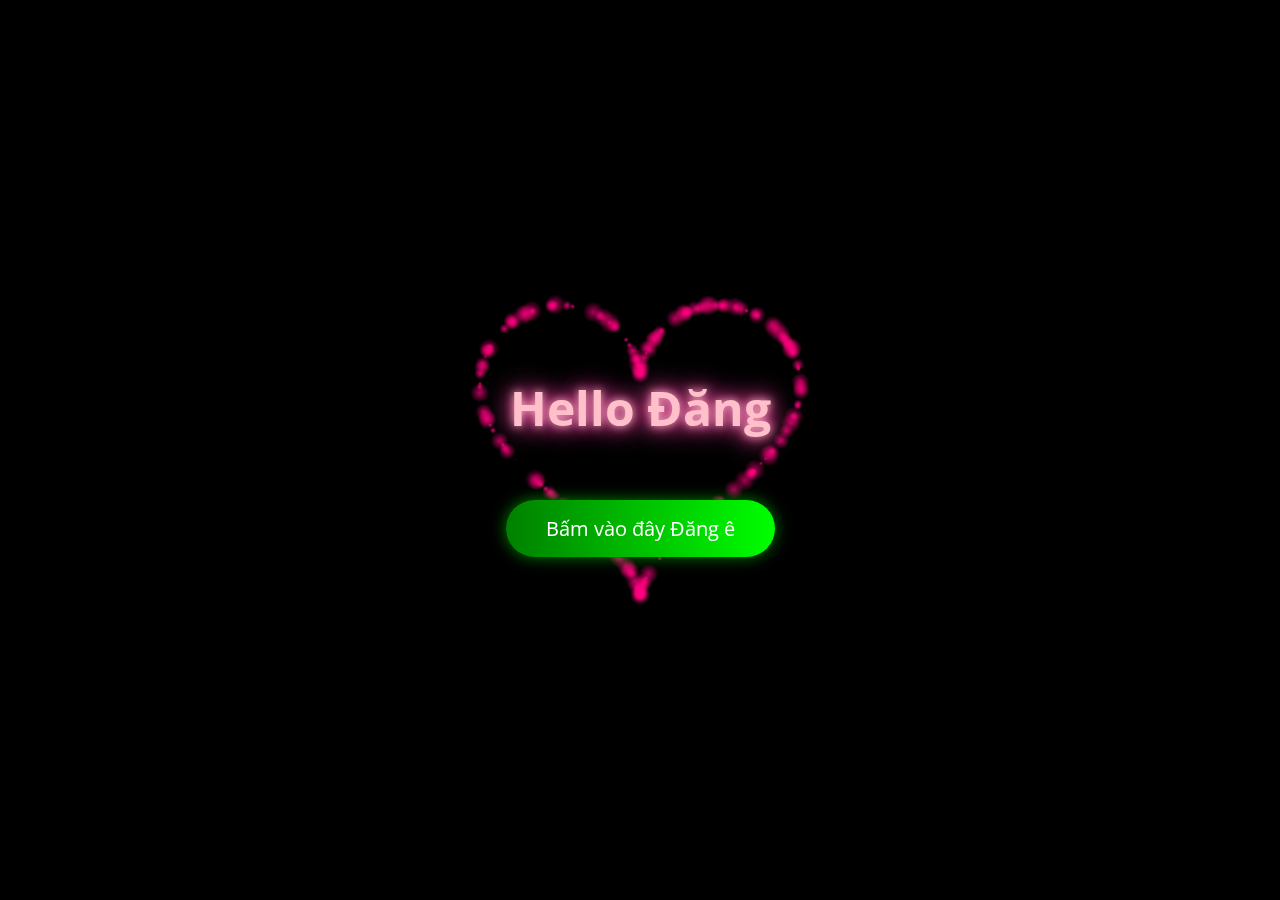
<file: index.html>
<!DOCTYPE html>
<html lang="en">
<head>
  <meta charset="UTF-8">
  <title>Hello Đăng 💖</title>
  <meta name="viewport" content="width=device-width, initial-scale=1.0" />
  <link href="https://fonts.googleapis.com/css2?family=Open+Sans&display=swap" rel="stylesheet">
  <link rel="stylesheet" href="button_haha.css">
</head>
<body>
  <!-- Hiệu ứng nền trái tim -->
  <canvas id="pinkboard"></canvas>

  <!-- Nội dung chính -->
  <div class="container">
    <h1>Hello Đăng</h1>
    <a href="wtf.html" class="btn">Bấm vào đây Đăng ê</a>
    <a href="googlefd1eb6a8a3xxxx.html" </a>
  </div>

  <script src="pink_heart.js"></script>
</body>
</html>
</file>
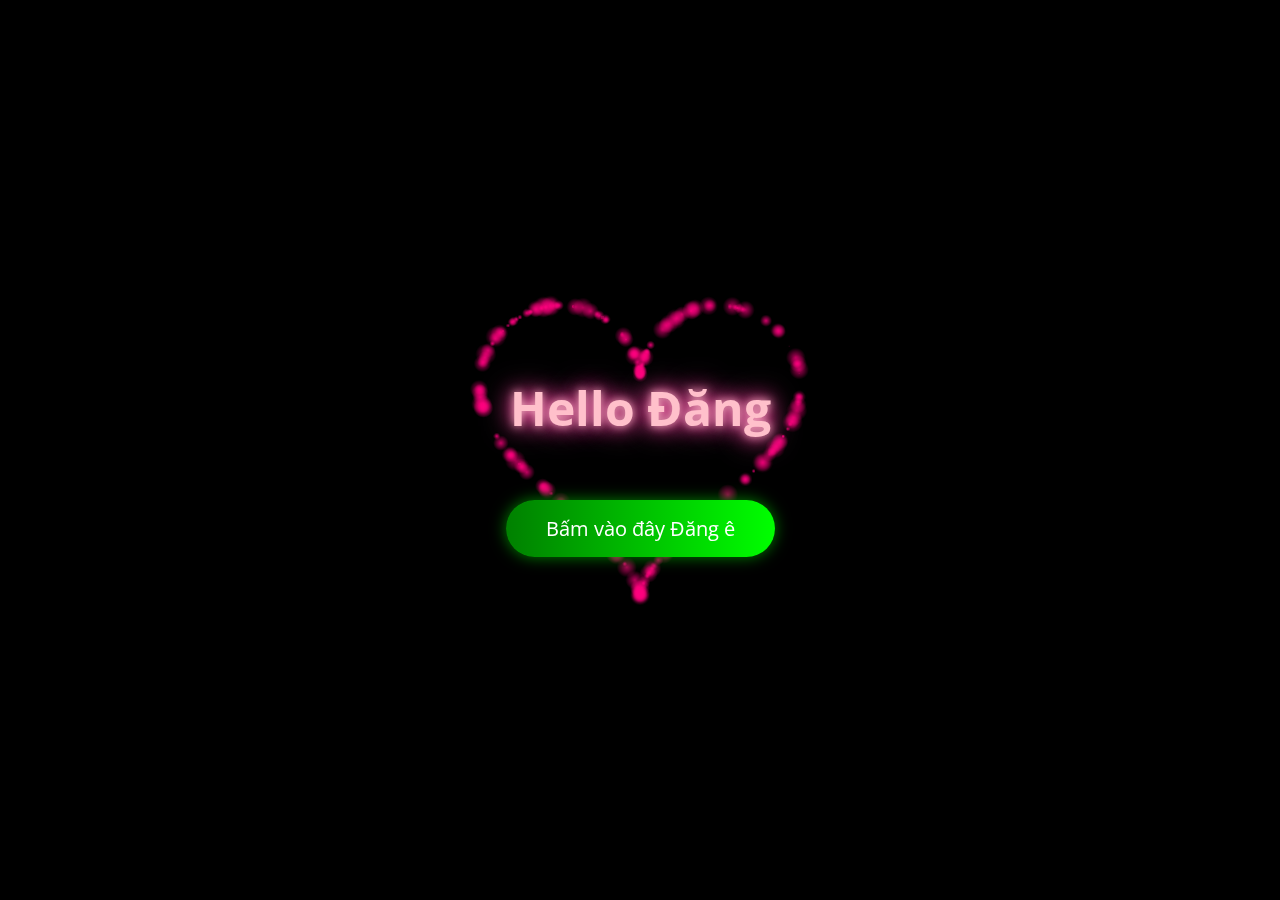
<file: index2.html>
<!DOCTYPE html>
<html lang="en">
<head>
  <meta charset="UTF-8">
  <title>Hello Đăng 💖</title>
  <meta name="viewport" content="width=device-width, initial-scale=1.0" />
  <link href="https://fonts.googleapis.com/css2?family=Open+Sans&display=swap" rel="stylesheet">
  <link rel="stylesheet" href="button_haha.css">
</head>
<body>
  <!-- Hiệu ứng nền trái tim -->
  <canvas id="pinkboard"></canvas>

  <!-- Nội dung chính -->
  <div class="container">
    <h1>Hello Đăng</h1>
    <a href="wtf.html" class="btn">Bấm vào đây Đăng ê</a>
  </div>

  <script src="pink_heart.js"></script>
</body>
</html>
</file>
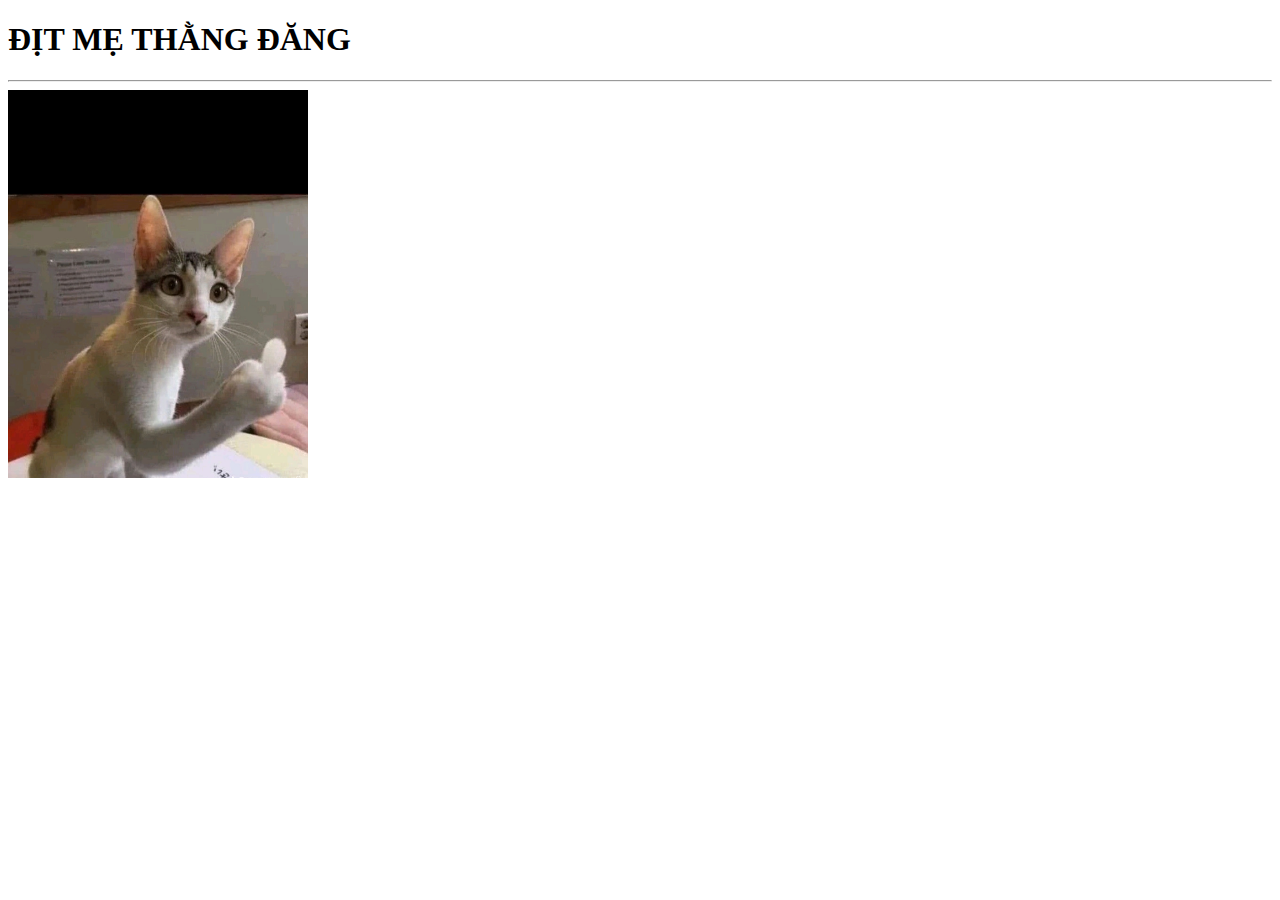
<file: wtf.html>
<!DOCTYPE html>
<html>
  <head>
    <title>Trang đầu tiên</title>
  </head>
  <body>
    <h1>ĐỊT MẸ THẰNG ĐĂNG</h1>
    <hr>
    <img src="cat/Screenshot_20251020_204118_TikTok.jpg" alt="Ảnh demo" width="300">
  </body>
</html>
</file>
<file: button_haha.css>
/* Tổng thể */
body {
  margin: 0;
  font-family: 'Open Sans', sans-serif;
  background: black;
  overflow: hidden;
  height: 100vh;
  display: flex;
  flex-direction: column;
  justify-content: center;
  align-items: center;
}

/* Hiệu ứng trái tim nền */
canvas {
  position: fixed;
  top: 0;
  left: 0;
  width: 100%;
  height: 100%;
  z-index: 0;
}

/* Chữ và nút nằm trên nền */
.container {
  position: relative;
  z-index: 1;
  text-align: center;
}

/* Chữ chào */
h1 {
  color: pink;
  font-size: 48px;
  text-shadow: 0 0 10px pink, 0 0 20px deeppink, 0 0 30px hotpink;
  margin-bottom: 60px;
}

/* Nút */
.btn {
  display: inline-block;
  background: linear-gradient(90deg, green, lime);
  border: none;
  border-radius: 40px;
  padding: 15px 40px;
  color: white;
  font-size: 20px;
  cursor: pointer;
  box-shadow: 0 0 15px green;
  transition: all 0.3s ease;
  text-decoration: none; /* Bỏ gạch chân */
}

.btn:hover {
  transform: scale(1.1);
  box-shadow: 0 0 25px lime;
}

/* Giữ màu trắng khi đã click */
.btn:visited {
  color: white;
}
</file>
